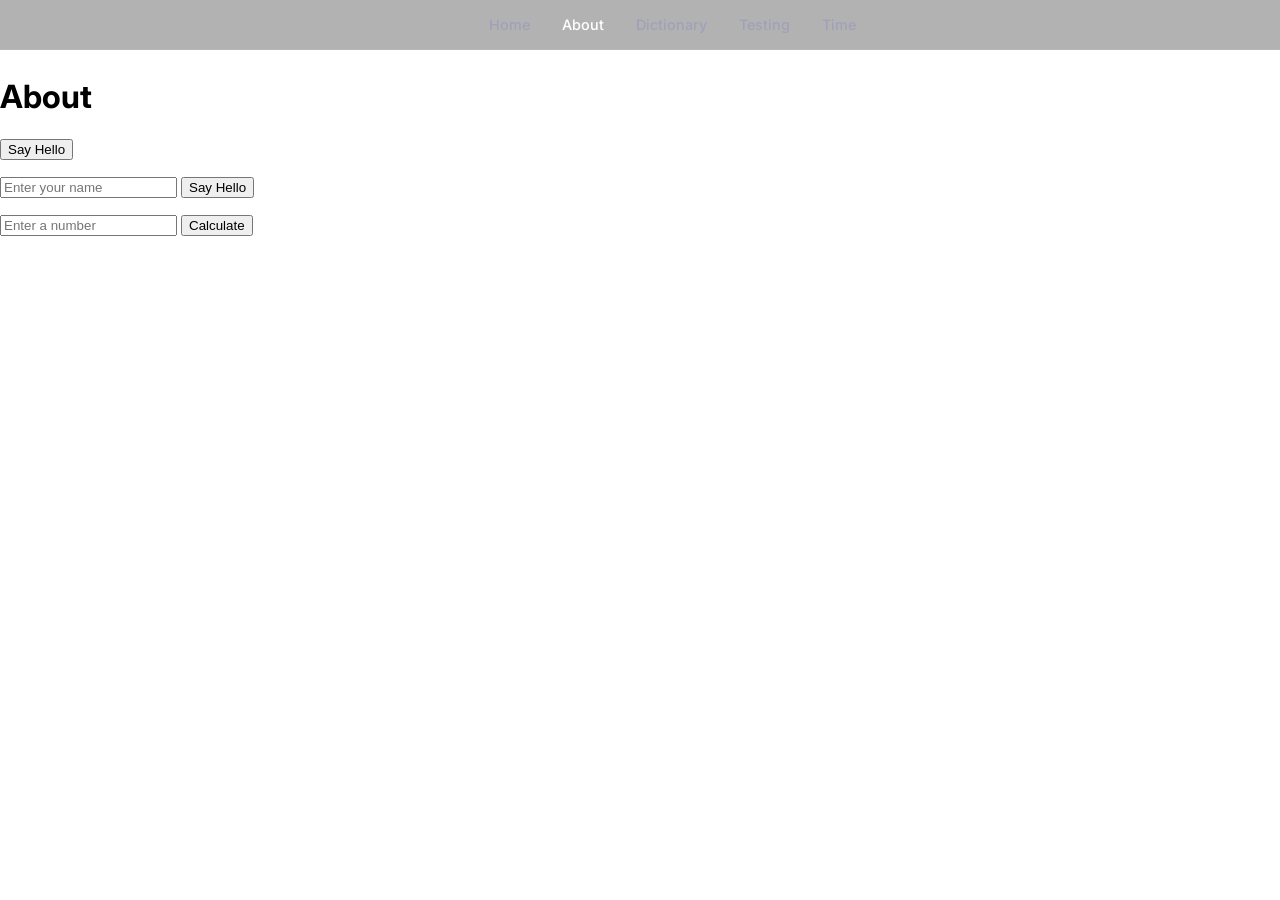
<file: about.html>
<!DOCTYPE html>
<html lang="en">

<head>
    <meta charset="UTF-8">
    <meta name="viewport" content="width=device-width, initial-scale=1.0">
    <title>About</title>
    <link rel="stylesheet" href="login.css">
    <link href="https://fonts.googleapis.com/css2?family=Inter:wght@400;500;600&display=swap" rel="stylesheet">
</head>

<body>
    <nav class="top-nav">
        <a href="index.html">Home</a>
        <a href="about.html" class="active">About</a>
        <a href="dic.html">Dictionary</a>
        <a href="t.html">Testing</a>
        <a href="time.html">Time</a>
    </nav>

    <h1>About</h1>
    <button id="hello-btn">Say Hello</button>
    <p id="hello-result"></p>

    <input type="text" id="name-input" placeholder="Enter your name">
    <button type="submit" id="name-btn">Say Hello</button>
    <p id="name-result"></p>


    <form>
        <input type="number" id="number-input" placeholder="Enter a number">
        <button type="submit" id="number-btn">Calculate</button>
        <p id="number-result"></p>

    </form>


    <script src="app.js"></script>


</body>

</html>
</file>
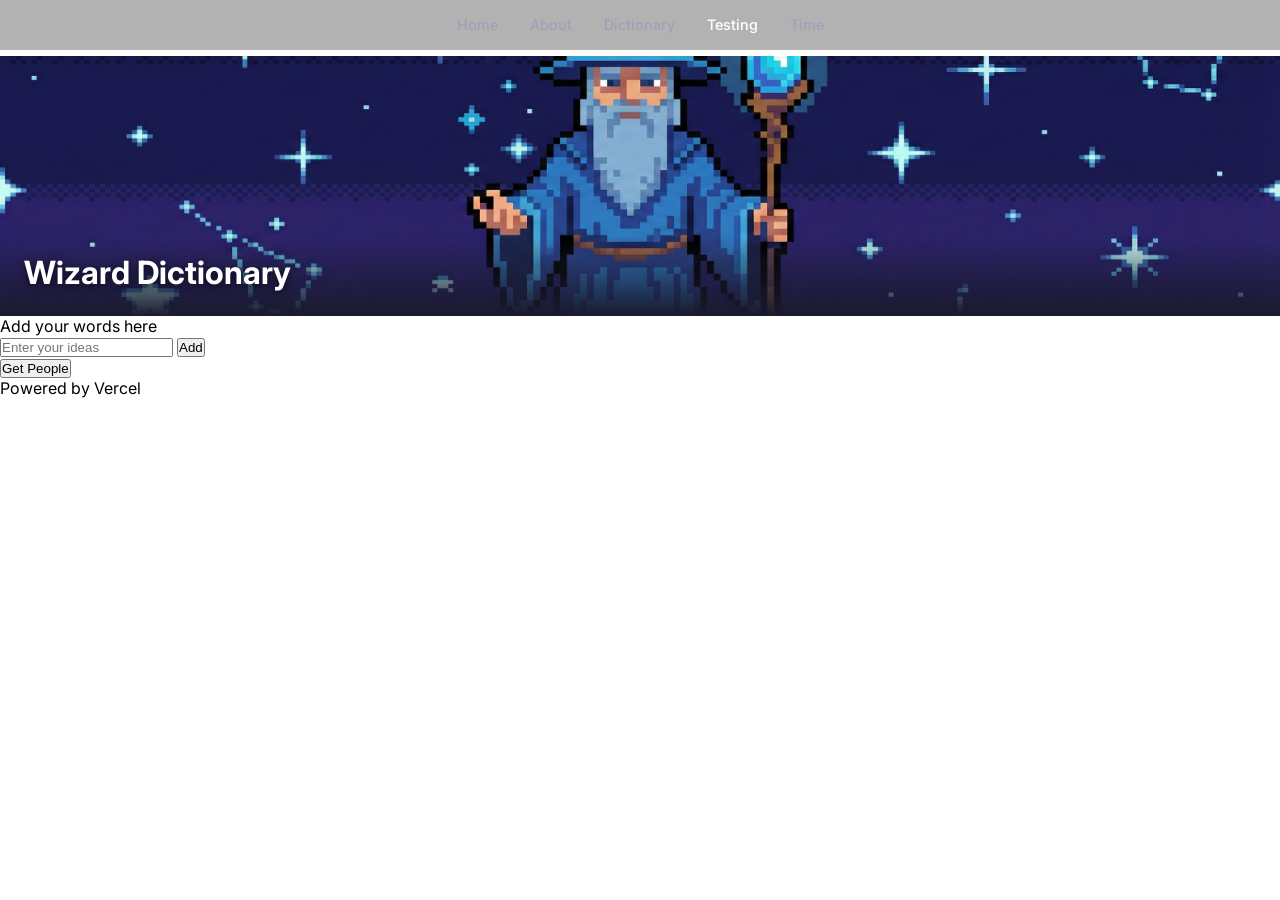
<file: t.html>
<!DOCTYPE html>
<html lang="en">

<head>
    <meta charset="UTF-8">
    <meta name="viewport" content="width=device-width, initial-scale=1.0">
    <title>Testing</title>
    <link rel="stylesheet" href="style.css">
    <link rel="stylesheet" href="login.css">
    <link href="https://fonts.googleapis.com/css2?family=Inter:wght@400;500;600&display=swap" rel="stylesheet">
</head>

<body>
    <nav class="top-nav">
        <a href="index.html">Home</a>
        <a href="about.html">About</a>
        <a href="dic.html">Dictionary</a>
        <a href="t.html" class="active">Testing</a>
        <a href="time.html">Time</a>
    </nav>

    <header class="banner">
        <h1>Wizard Dictionary</h1>
    </header>

    <main>
        <p>Add your words here</p>
        <form id="notes-form">
            <input type="text" id="users-notes" placeholder="Enter your ideas">
            <button type="submit" id="add-btn">Add</button>
            <p id="notes-result"> </p>
        </form>

        <button id="get-people-btn">Get People</button>
        <p id="people-result-get"></p>

    </main>








    <footer>
        <p>Powered by Vercel</p>
    </footer>



    <script src="script.js"></script>
</body>

</html>
</file>
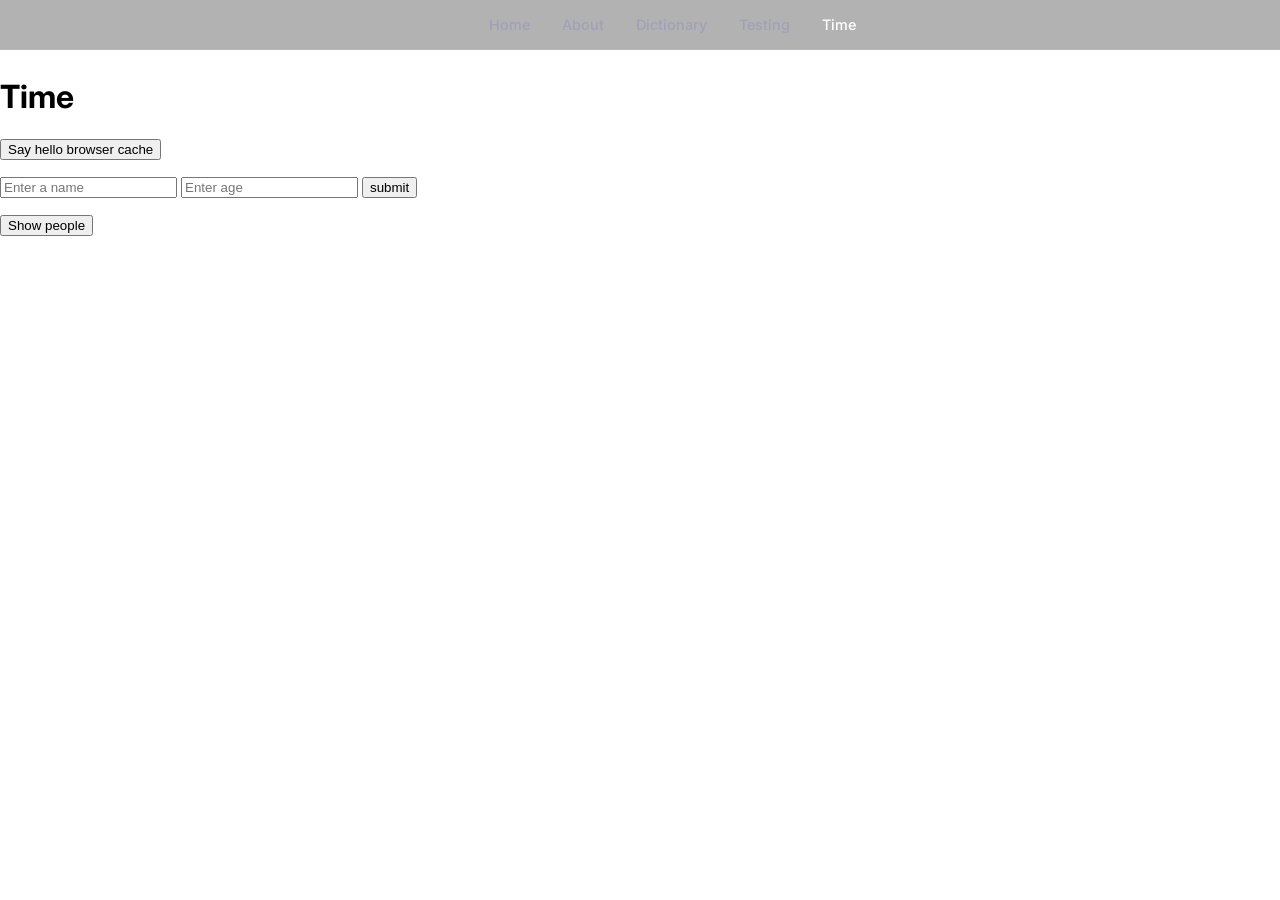
<file: time.html>
<!DOCTYPE html>
<html lang="en">

<head>
    <meta charset="UTF-8">
    <meta name="viewport" content="width=device-width, initial-scale=1.0">
    <title>Time</title>
    <link rel="stylesheet" href="login.css">
    <link href="https://fonts.googleapis.com/css2?family=Inter:wght@400;500;600&display=swap" rel="stylesheet">
</head>

<body>
    <nav class="top-nav">
        <a href="index.html">Home</a>
        <a href="about.html">About</a>
        <a href="dic.html">Dictionary</a>
        <a href="t.html">Testing</a>
        <a href="time.html" class="active">Time</a>
    </nav>

    <h1>Time</h1>

    <button id="time-btn">Say hello browser cache</button>
    <p id="time-result"></p>


    <form>
        <input type="name" id="name-input" placeholder="Enter a name">
        <input type="number" id="age-input" placeholder="Enter age">
        <button>submit</button>
        <p id="name-result"></p>
        <p id="age-result"></p>
    </form>

    <button id="show-people-btn">Show people</button>
    <p id="people-result"></p>






    <script src="timing.js"></script>
</body>

</html>
</file>
<file: login.css>
/* Top Navigation */
.top-nav {
    position: fixed;
    top: 0;
    left: 0;
    width: 100%;
    display: flex;
    justify-content: center;
    gap: 2rem;
    padding: 1rem 2rem;
    background: rgba(0, 0, 0, 0.3);
    backdrop-filter: blur(12px);
    border-bottom: 1px solid rgba(255, 255, 255, 0.08);
    z-index: 100;
}

.top-nav a {
    color: #a0a0b8;
    text-decoration: none;
    font-family: 'Inter', sans-serif;
    font-size: 0.9rem;
    font-weight: 500;
    transition: color 0.2s;
}

.top-nav a:hover,
.top-nav a.active {
    color: #fff;
}

/* Shared body styles (all pages) */
body {
    font-family: 'Inter', sans-serif;
    margin: 0;
    padding: 0;
    padding-top: 3.5rem;
    /* space for fixed nav */
}

/* Login page only */
body.login-page {
    min-height: 100vh;
    display: flex;
    align-items: center;
    justify-content: center;
    background: linear-gradient(135deg, #1a1a2e 0%, #16213e 50%, #0f3460 100%);
    color: #e0e0e0;
    padding-top: 0;
}

.login-card {
    background: rgba(255, 255, 255, 0.06);
    backdrop-filter: blur(16px);
    border: 1px solid rgba(255, 255, 255, 0.1);
    border-radius: 20px;
    padding: 3rem 2.5rem;
    width: 100%;
    max-width: 400px;
    text-align: center;
    box-shadow: 0 8px 32px rgba(0, 0, 0, 0.3);
}

.login-card h1 {
    font-size: 1.8rem;
    font-weight: 600;
    margin-bottom: 0.4rem;
    color: #fff;
}

.login-card p.subtitle {
    font-size: 0.95rem;
    color: #a0a0b8;
    margin-bottom: 2rem;
}

.divider {
    display: flex;
    align-items: center;
    gap: 1rem;
    margin: 1.5rem 0;
    color: #6b6b80;
    font-size: 0.8rem;
    text-transform: uppercase;
    letter-spacing: 0.05em;
}

.divider::before,
.divider::after {
    content: '';
    flex: 1;
    height: 1px;
    background: rgba(255, 255, 255, 0.1);
}

/* OAuth Buttons */
.oauth-btn {
    display: flex;
    align-items: center;
    justify-content: center;
    gap: 0.75rem;
    width: 100%;
    padding: 0.85rem 1.2rem;
    border-radius: 12px;
    border: 1px solid rgba(255, 255, 255, 0.12);
    background: rgba(255, 255, 255, 0.04);
    color: #e0e0e0;
    font-size: 0.95rem;
    font-family: 'Inter', sans-serif;
    font-weight: 500;
    cursor: pointer;
    transition: background 0.2s, border-color 0.2s, transform 0.15s;
    margin-bottom: 0.85rem;
}

.oauth-btn:hover {
    background: rgba(255, 255, 255, 0.1);
    border-color: rgba(255, 255, 255, 0.25);
    transform: translateY(-1px);
}

.oauth-btn:active {
    transform: translateY(0);
}

.oauth-btn svg {
    width: 20px;
    height: 20px;
    flex-shrink: 0;
}

/* Email Form */
#email-login-form {
    text-align: left;
}

#email-login-form label {
    font-size: 0.85rem;
    color: #a0a0b8;
    margin-bottom: 0.3rem;
    display: block;
}

#email-login-form input[type="email"] {
    width: 100%;
    padding: 0.8rem 1rem;
    border-radius: 10px;
    border: 1px solid rgba(255, 255, 255, 0.12);
    background: rgba(255, 255, 255, 0.04);
    color: #fff;
    font-size: 0.95rem;
    font-family: 'Inter', sans-serif;
    outline: none;
    margin-bottom: 1rem;
    transition: border-color 0.2s;
}

#email-login-form input[type="email"]:focus {
    border-color: rgba(124, 138, 255, 0.5);
}

.email-submit-btn {
    width: 100%;
    padding: 0.85rem;
    border-radius: 12px;
    border: none;
    background: linear-gradient(135deg, #667eea, #764ba2);
    color: #fff;
    font-size: 0.95rem;
    font-family: 'Inter', sans-serif;
    font-weight: 600;
    cursor: pointer;
    transition: opacity 0.2s, transform 0.15s;
}

.email-submit-btn:hover {
    opacity: 0.9;
}

.footer-text {
    margin-top: 2rem;
    font-size: 0.78rem;
    color: #6b6b80;
}

.footer-text a {
    color: #7c8aff;
    text-decoration: none;
}

.footer-text a:hover {
    text-decoration: underline;
}
</file>
<file: style.css>
/* ===== Reset & Base ===== */
* {
  margin: 0;
  padding: 0;
  box-sizing: border-box;
}

body {
  margin: 0;
  padding: 0;
  font-family: 'Inter', sans-serif;
}

/* ===== Dictionary Page ===== */
body.dic-page {
  min-height: 100vh;
  background: linear-gradient(135deg, #1a1a2e 0%, #16213e 50%, #0f3460 100%);
  color: #e0e0e0;
}

/* Banner */
.banner {
  position: relative;
  width: 100%;
  min-height: 260px;
  padding: 1.5rem;
  background-image: url("assets/wizard.png");
  background-size: cover;
  background-position: center center;
  background-repeat: no-repeat;
  display: flex;
  flex-direction: column;
  justify-content: flex-end;
}

.banner::after {
  content: '';
  position: absolute;
  bottom: 0;
  left: 0;
  right: 0;
  height: 80px;
  background: linear-gradient(to top, #1a1a2e, transparent);
  pointer-events: none;
}

.banner h1 {
  color: white;
  font-size: 2rem;
  font-weight: 700;
  text-shadow: 0 2px 8px rgba(0, 0, 0, 0.7);
  position: relative;
  z-index: 1;
}

/* Main Content */
.dic-main {
  max-width: 600px;
  margin: 0 auto;
  padding: 2rem 1.5rem 3rem;
  display: flex;
  flex-direction: column;
  gap: 1.5rem;
}

/* Cards */
.dic-card {
  background: rgba(255, 255, 255, 0.06);
  backdrop-filter: blur(16px);
  border: 1px solid rgba(255, 255, 255, 0.1);
  border-radius: 16px;
  padding: 1.8rem;
  box-shadow: 0 4px 24px rgba(0, 0, 0, 0.2);
  transition: border-color 0.3s;
}

.dic-card:hover {
  border-color: rgba(255, 255, 255, 0.18);
}

.dic-card h2 {
  font-size: 1.15rem;
  font-weight: 600;
  color: #fff;
  margin-bottom: 1.2rem;
}

.dic-card-header {
  display: flex;
  align-items: center;
  justify-content: space-between;
  margin-bottom: 1rem;
}

.dic-card-header h2 {
  margin-bottom: 0;
}

/* Form */
.dic-form {
  display: flex;
  flex-direction: column;
  gap: 1rem;
}

.input-group {
  display: flex;
  flex-direction: column;
  gap: 0.75rem;
}

.dic-form input[type="text"] {
  width: 100%;
  padding: 0.8rem 1rem;
  border-radius: 10px;
  border: 1px solid rgba(255, 255, 255, 0.12);
  background: rgba(255, 255, 255, 0.04);
  color: #fff;
  font-size: 0.95rem;
  font-family: 'Inter', sans-serif;
  outline: none;
  transition: border-color 0.2s, box-shadow 0.2s;
}

.dic-form input[type="text"]::placeholder {
  color: #6b6b80;
}

.dic-form input[type="text"]:focus {
  border-color: rgba(124, 138, 255, 0.5);
  box-shadow: 0 0 0 3px rgba(124, 138, 255, 0.1);
}

/* Buttons */
.dic-btn {
  padding: 0.8rem 1.5rem;
  border-radius: 10px;
  border: none;
  font-size: 0.9rem;
  font-family: 'Inter', sans-serif;
  font-weight: 600;
  cursor: pointer;
  transition: all 0.2s;
}

.dic-btn-primary {
  background: linear-gradient(135deg, #667eea, #764ba2);
  color: #fff;
  width: 100%;
  box-shadow: 0 4px 15px rgba(102, 126, 234, 0.25);
}

.dic-btn-primary:hover {
  transform: translateY(-1px);
  box-shadow: 0 6px 20px rgba(102, 126, 234, 0.35);
}

.dic-btn-primary:active {
  transform: translateY(0);
}

.dic-btn-secondary {
  background: rgba(255, 255, 255, 0.08);
  border: 1px solid rgba(255, 255, 255, 0.15);
  color: #c0c0d4;
  padding: 0.5rem 1.2rem;
  font-size: 0.8rem;
}

.dic-btn-secondary:hover {
  background: rgba(255, 255, 255, 0.14);
  border-color: rgba(255, 255, 255, 0.25);
  color: #fff;
}

/* Status Message */
.dic-status {
  font-size: 0.85rem;
  min-height: 1.2em;
  color: #8be9a0;
  text-align: center;
}

/* Words List */
.words-list {
  display: flex;
  flex-direction: column;
  gap: 0.5rem;
}

.words-list p {
  padding: 0.75rem 1rem;
  background: rgba(255, 255, 255, 0.04);
  border-radius: 10px;
  border: 1px solid rgba(255, 255, 255, 0.06);
  font-size: 0.9rem;
  color: #d0d0e0;
  line-height: 1.5;
  transition: background 0.2s, border-color 0.2s;
}

.words-list p:hover {
  background: rgba(255, 255, 255, 0.08);
  border-color: rgba(255, 255, 255, 0.12);
}

/* Footer */
.dic-footer {
  text-align: center;
  padding: 1.5rem;
  color: #4a4a5e;
  font-size: 0.75rem;
}

/* ===== Responsive ===== */
@media (min-width: 480px) {
  .input-group {
    flex-direction: row;
    gap: 0.75rem;
  }

  .input-group input {
    flex: 1;
  }
}
</file>
